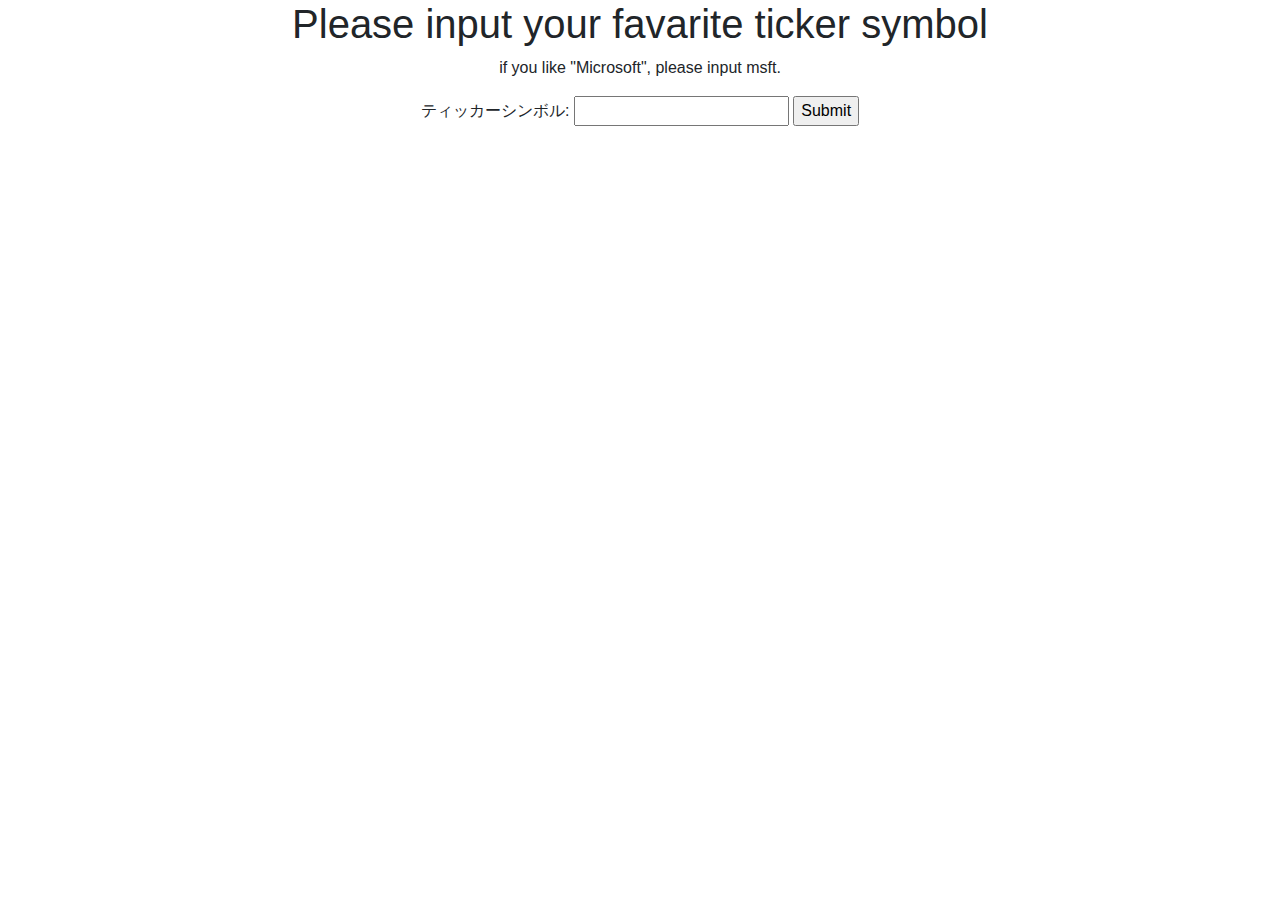
<file: static/top.html>
<!DOCTYPE html>
<html lang="ja">

<head>
    <link rel="stylesheet" href="https://stackpath.bootstrapcdn.com/bootstrap/4.3.1/css/bootstrap.min.css"
        integrity="sha384-ggOyR0iXCbMQv3Xipma34MD+dH/1fQ784/j6cY/iJTQUOhcWr7x9JvoRxT2MZw1T" crossorigin="anonymous">
    <link rel="stylesheet" href="/static/css/common.css">
    <meta charset="utf-8">
    <meta name="viewport" content="width=device-width, initial-scale=1.0">
    <title>Auto Trading</title>
</head>

<body>
    <div class="container">
        <h1>Please input your favarite ticker symbol</h1>
        <p>if you like "Microsoft", please input msft.</p>
        <form method="POST" action="#">
            <label for="id_ticker">ティッカーシンボル:</label>
            <input type="text" name="ticker" maxlength="255" required id="id_ticker">
            <input type="submit" value="Submit">
        </form>
    </div>
</body>

</html>
</file>
<file: static/css/common.css>
.container {
    text-align: center;
    vertical-align: middle;
    }
</file>
